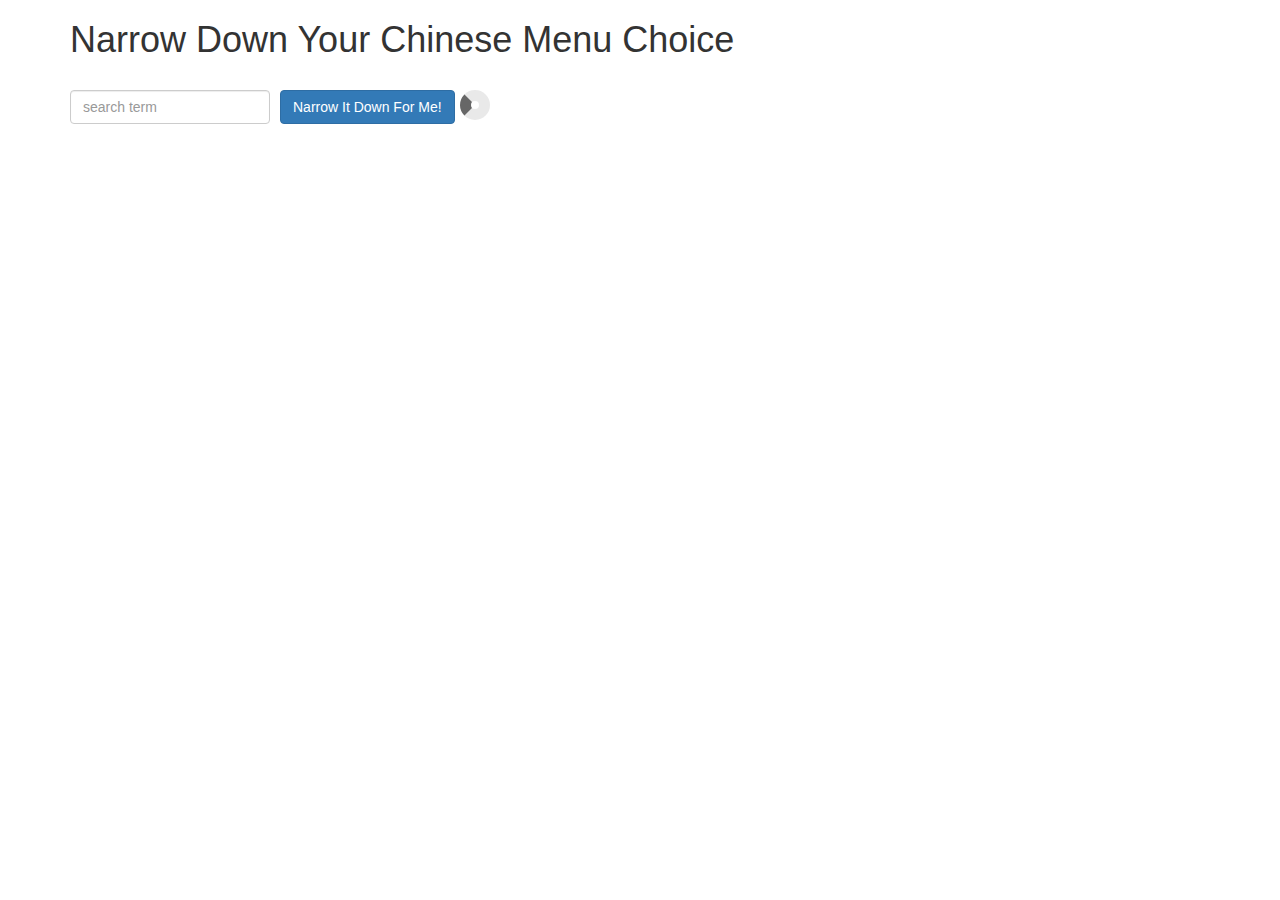
<file: index.html>
<!doctype html>
<html lang="en" ng-app="NarrowItDownApp">
  <head>
    <title>Narrow Down Your Menu Choice</title>
    <meta name="viewport" content="width=device-width, initial-scale=1">
    <link rel="stylesheet" href="styles/bootstrap.min.css">
    <link rel="stylesheet" href="styles/styles.css">
    <script src="./angular.min.js"></script>
    <script src="./app.js"></script>
  </head>
<body>
   <div class="container" ng-controller="NarrowItDownController as list">
    <h1>Narrow Down Your Chinese Menu Choice</h1>

    <div class="form-group">
      <input type="text" placeholder="search term" class="form-control" ng-model="list.searchItem">
    </div>
    <div class="form-group narrow-button">
      <button class="btn btn-primary" ng-click="list.search()">Narrow It Down For Me!</button>
    </div>

    <!-- found-items should be implemented as a component -->
    <found-items items="list.found" on-remove="list.removeItem(index)"></found-items>
    <div ng-if="list.errorMsg" class="error">Nothing found</div>
  </div>

</body>
</html>
</file>
<file: styles/styles.css>
h1 {
  margin-bottom: 30px;
}
input[type="text"] {
  width: 200px;
  float: left;
}
.narrow-button {
  float: left;
  margin-left: 10px;
}
.loader {
  display: block;
  margin-left: 5px;
  font-size: 10px;
  float: left;
  border-top: 1.1em solid rgba(147, 147, 147, 0.2);
  border-right: 1.1em solid rgba(147, 147, 147, 0.2);
  border-bottom: 1.1em solid rgba(147, 147, 147, 0.2);
  border-left: 1.1em solid #676767;
  -webkit-transform: translateZ(0);
  -ms-transform: translateZ(0);
  transform: translateZ(0);
  -webkit-animation: load8 1.1s infinite linear;
  animation: load8 1.1s infinite linear;
}
.loader,
.loader:after {
  border-radius: 50%;
  width: 3em;
  height: 3em;
}
@-webkit-keyframes load8 {
  0% {
    -webkit-transform: rotate(0deg);
    transform: rotate(0deg);
  }
  100% {
    -webkit-transform: rotate(360deg);
    transform: rotate(360deg);
  }
}
@keyframes load8 {
  0% {
    -webkit-transform: rotate(0deg);
    transform: rotate(0deg);
  }
  100% {
    -webkit-transform: rotate(360deg);
    transform: rotate(360deg);
  }
}

.error {
  font-size: 1.2em;
  color:red;
}

.showList{
  clear:both;
}
.showList li{
  margin-bottom: 2px;
  border: 1px black solid;
  background-color: lightblue;

}
</file>
